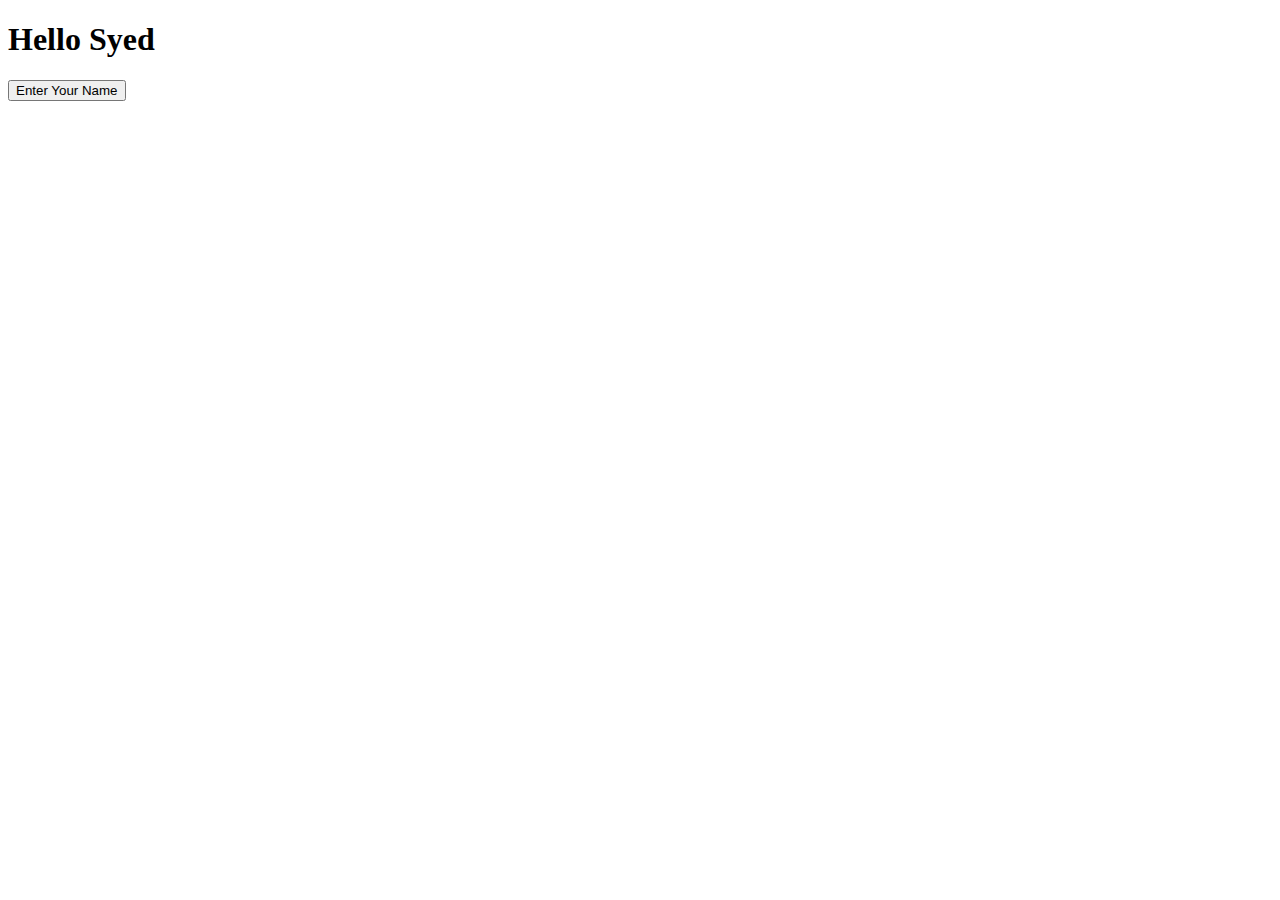
<file: Pro1-TestSite(1Mar)/HTML/index.html>
<!DOCTYPE html>
<html lang="en">
<head>
    <meta charset="UTF-8">
    <meta name="viewport" content="width=device-width, initial-scale=1.0">
    <title>Welcome Page</title>
    <link rel="stylesheet" href="D:\UI-Practice(1Mar)\style.css">
</head>
<body>
    <div class="container">
        <h1>Hello Syed</h1>
        <button onclick="window.location.href='name.html'">Enter Your Name</button>
    </div>
</body>
</html>
</file>
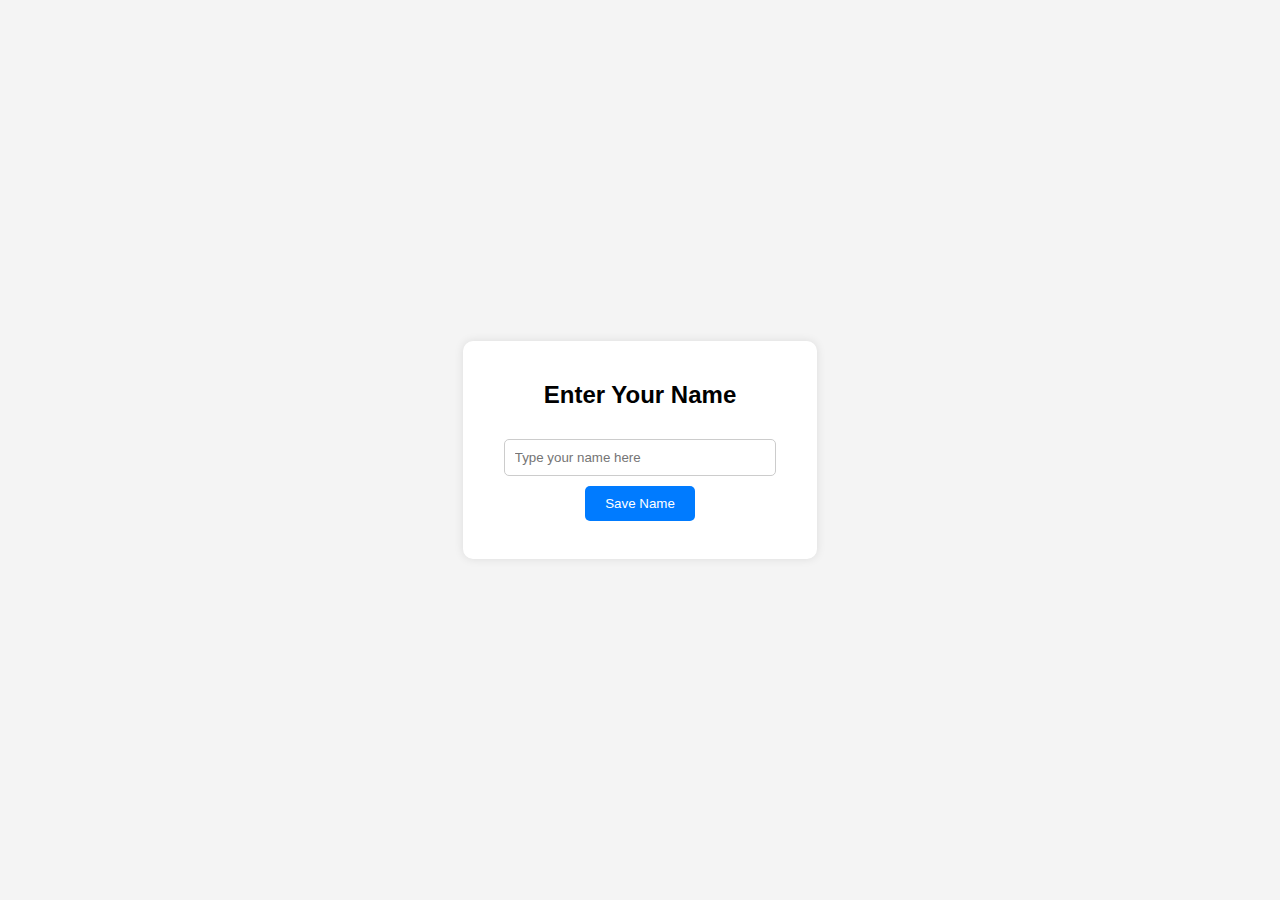
<file: SinglePageHTML/TestSite(Cokkies).html>
<?xml version="1.0" encoding="UTF-8" ?>
<!DOCTYPE html>
<html xmlns='http://www.w3.org/1999/xhtml' xmlns:b='http://www.google.com/2005/gml/b' xmlns:data='http://www.google.com/2005/gml/data' xmlns:expr='http://www.google.com/2005/gml/expr'>
   <head>
      <b:skin>
         <![CDATA[]]>
      </b:skin>
      <meta charset='UTF-8'/>
      <meta content='width=device-width, initial-scale=1.0' name='viewport'/>
      <title>Store Name in Cookies</title>
      <style>
         body {
         font-family: Arial, sans-serif;
         display: flex;
         justify-content: center;
         align-items: center;
         height: 100vh;
         background-color: #f4f4f4;
         margin: 0;
         }
         .container {
         text-align: center;
         background: white;
         padding: 20px;
         border-radius: 10px;
         box-shadow: 0px 0px 10px rgba(0,0,0,0.1);
         }
         input {
         padding: 10px;
         width: 80%;
         margin-top: 10px;
         border: 1px solid #ccc;
         border-radius: 5px;
         }
         button {
         padding: 10px 20px;
         margin-top: 10px;
         background-color: #007BFF;
         color: white;
         border: none;
         border-radius: 5px;
         cursor: pointer;
         }
         button:hover {
         background-color: #0056b3;
         }
         p {
         font-size: 18px;
         font-weight: bold;
         margin-top: 10px;
         }
      </style>
   </head>
   <body>
      <b:section class='blog-posts' id='main' showaddelement='no'/>
      <div class='container'>
         <h2>Enter Your Name</h2>
         <input id='name-input' placeholder='Type your name here' type='text'/>
         <button onclick='saveName()'>Save Name</button>
         <p id='greeting'/>
      </div>
      <script>
         function saveName() {
             let name = document.getElementById(&quot;name-input&quot;).value;
             if (name.trim() === &quot;&quot;) {
                 alert(&quot;Please enter a name!&quot;);
                 return;
             }
             document.cookie = `username=${name}; expires=${new Date(Date.now() + 7 * 24 * 60 * 60 * 1000).toUTCString()}; path=/`;
         
             displayGreeting();
         }
         
         function getCookie(name) {
             let cookies = document.cookie.split(&quot;; &quot;);
             for (let i = 0; i &lt; cookies.length; i++) {
                 let [key, value] = cookies[i].split(&quot;=&quot;);
                 if (key === name) return value;
             }
             return null;
         }
         
         // Function to display greeting if name is stored in cookies
         function displayGreeting() {
             let storedName = getCookie(&quot;username&quot;);
             if (storedName) {
                 document.getElementById(&quot;greeting&quot;).innerText = `Welcome back, ${storedName}!`;
             }
         }
         
         // Check and display greeting when page loads
         window.onload = displayGreeting;
           
      </script>
   </body>
</html>
</file>
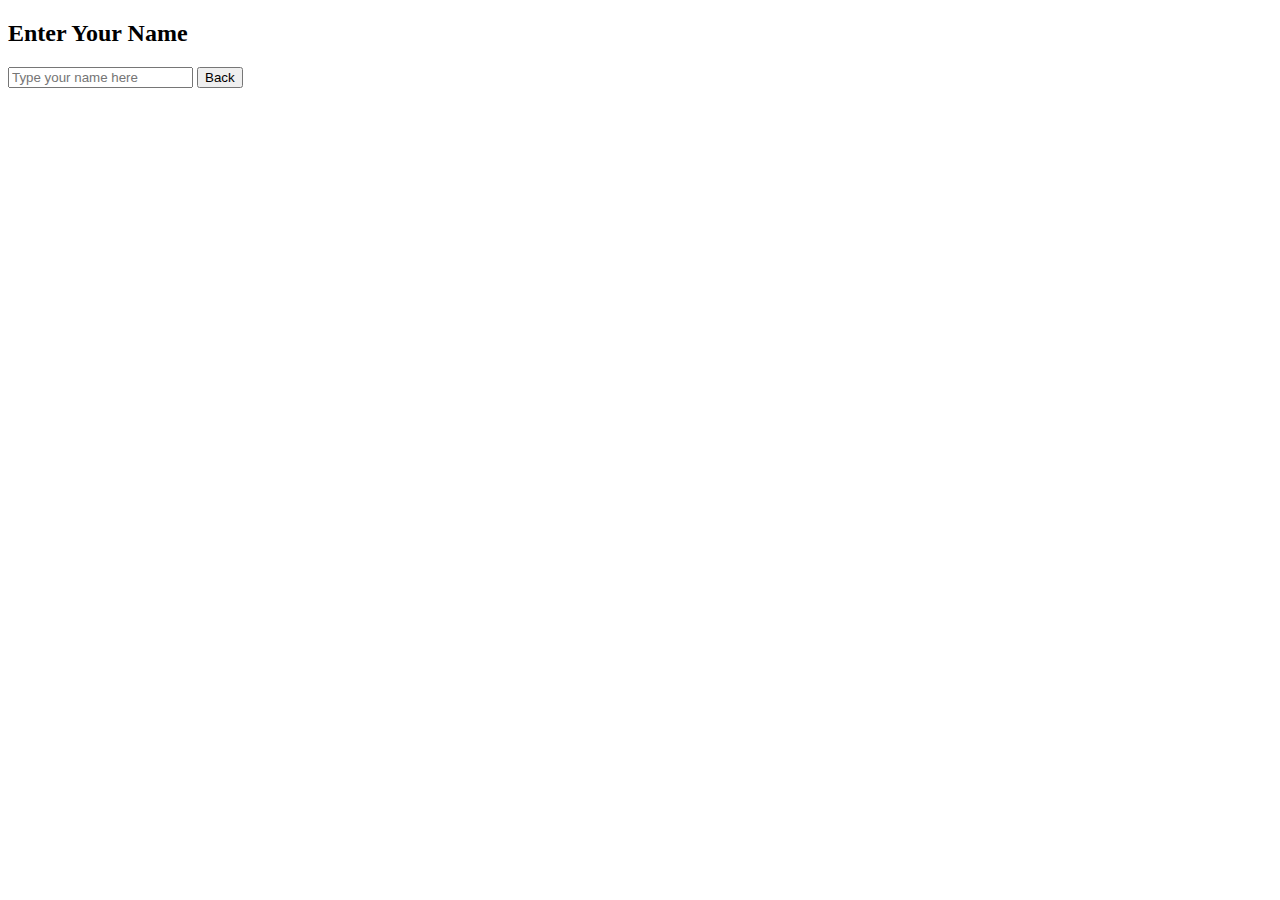
<file: Pro1-TestSite(1Mar)/HTML/name.html>
<!DOCTYPE html>
<html lang="en">
<head>
    <meta charset="UTF-8">
    <meta name="viewport" content="width=device-width, initial-scale=1.0">
    <title>Enter Name</title>
    <link rel="stylesheet" href="D:\UI-Practice(1Mar)\style.css">
</head>
<body>
    <div class="container">
        <h2>Enter Your Name</h2>
        <input type="text" id="name-input" placeholder="Type your name here">
        <button onclick="window.location.href='index.html'">Back</button>
    </div>
</body>
</html>
</file>
